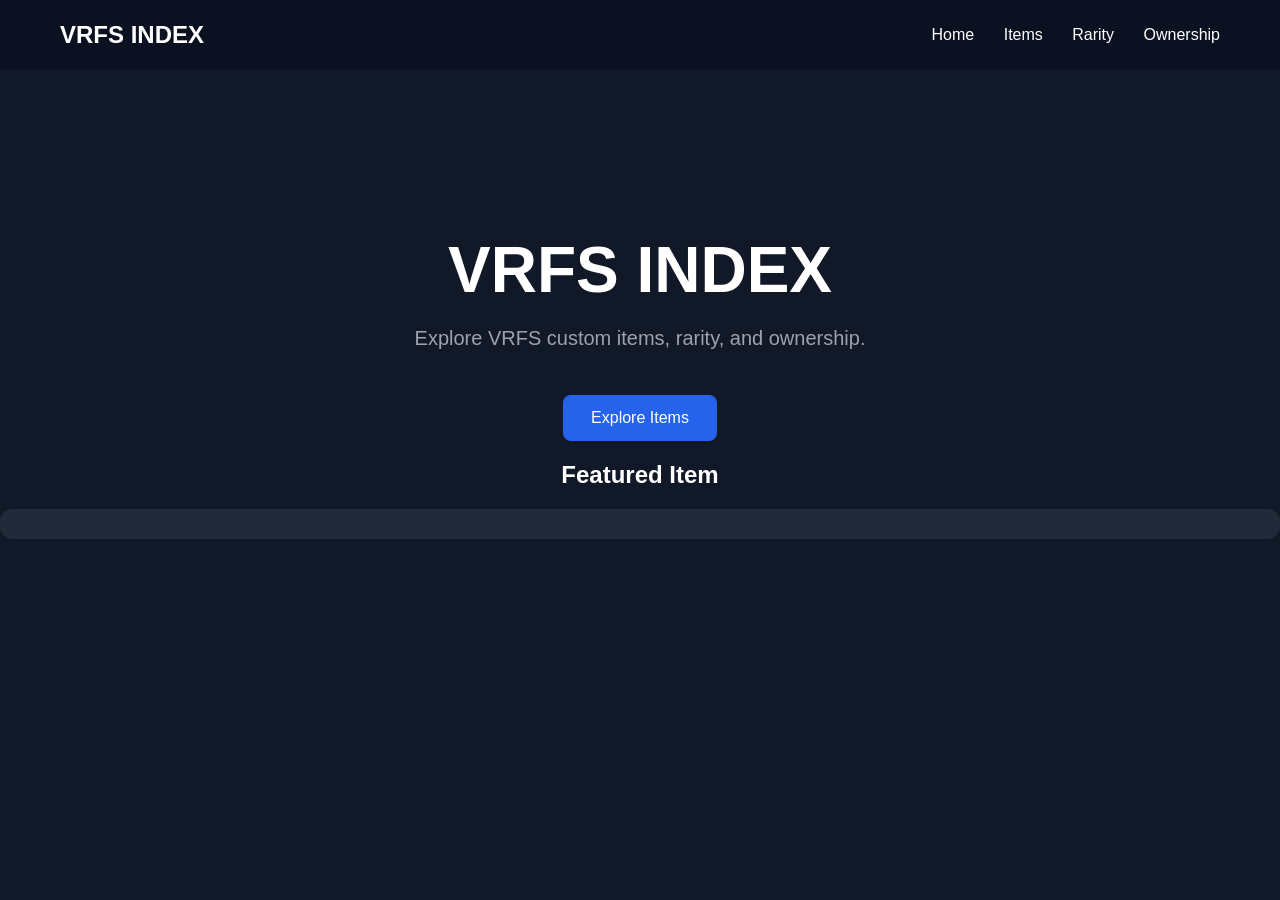
<file: index.html>
<!DOCTYPE html>
<html lang="en">
<head>
  <meta charset="UTF-8">
  <meta name="viewport" content="width=device-width, initial-scale=1.0">
  <title>VRFS INDEX</title>
  <link rel="stylesheet" href="style.css">
</head>

<body>

  <nav>
    <h2>VRFS INDEX</h2>

    <div>
      <a href="index.html">Home</a>
      <a href="items.html">Items</a>
      <a href="items.html">Rarity</a>
      <a href="items.html">Ownership</a>
    </div>
  </nav>

  <main>
    <h1>VRFS INDEX</h1>

    <p>Explore VRFS custom items, rarity, and ownership.</p>

    <button onclick="window.location.href='items.html'">
      Explore Items
    </button>

    <section class="items">
      <h2>Featured Item</h2>

      <div class="item-card">
        
      </div>
    </section>

  </main>

</body>
</html>
</file>
<file: style.css>
/* ===========================
   GLOBAL STYLES
   =========================== */

body {
  margin: 0;
  font-family: Arial, sans-serif;
  background: #111827;
  color: white;
}

/* ===========================
   NAVIGATION
   =========================== */

nav {
  height: 70px;
  display: flex;
  align-items: center;
  justify-content: space-between;
  padding: 0 40px;
  background: #0b1120;
}

nav h2 {
  margin: 0;
}

nav a {
  color: white;
  text-decoration: none;
  margin-left: 25px;
  font-size: 16px;
}

/* ===========================
   MAIN CONTENT
   =========================== */

main {
  text-align: center;
  padding-top: 100px;
}

h1 {
  font-size: 56px;
  margin-bottom: 15px;
}

p {
  font-size: 20px;
  color: #9ca3af;
}

button {
  margin-top: 25px;
  padding: 14px 28px;
  border: none;
  border-radius: 8px;
  background: #2563eb;
  color: white;
  font-size: 16px;
  cursor: pointer;
}

/* ===========================
   FILTER BUTTONS (NEW)
   =========================== */

.filters {
  text-align: center;
  margin-bottom: 20px;
}

.filters button {
  margin: 5px;
  padding: 10px 20px;
  background: #2563eb;
  border: none;
  border-radius: 6px;
  color: white;
  cursor: pointer;
  font-size: 16px;
}

/* ===========================
   ITEM SECTIONS
   =========================== */

#items section {
  margin: 40px 0;
}

#items section > h2 {
  font-size: 32px;
  text-align: left;
  border-bottom: 1px solid #374151;
  padding-bottom: 10px;
}

/* ===========================
   ITEM ROWS
   =========================== */

.item-row {
  display: flex;
  gap: 25px;
  overflow-x: auto;
  padding: 20px 0;
}

/* ===========================
   ITEM CARDS
   =========================== */

.item-card {
  flex: 0 0 220px;
  background: #1f2937;
  padding: 15px;
  border-radius: 12px;
  text-align: center;
}

.item-card img {
  width: 100%;
  height: auto;
  object-fit: contain;
  border-radius: 12px;
  cursor: pointer;
  transition: transform 0.2s;
}

.item-card img:hover {
  transform: scale(1.05);
}

/* ===========================
   MOBILE (PHONES)
   =========================== */

@media (max-width: 600px) {

  nav {
    flex-direction: column;
    text-align: center;
    height: auto;
    padding: 20px 0;
  }

  nav a {
    display: block;
    margin: 10px 0;
  }

  main {
    padding: 20px;
    padding-top: 60px;
  }

  h1 {
    font-size: 36px;
  }

  p {
    font-size: 18px;
  }

  button {
    width: 100%;
    padding: 16px;
    font-size: 18px;
  }

  .item-row {
    flex-direction: column;
    gap: 20px;
    overflow-x: visible;
  }

  .item-card {
    width: 100%;
  }

  .item-card img {
    width: 100%;
    height: auto;
  }
}

/* ===========================
   DESKTOP (PC)
   =========================== */

@media (min-width: 900px) {

  nav {
    padding: 0 60px;
  }

  main {
    padding-top: 120px;
  }

  h1 {
    font-size: 64px;
  }

  .item-row {
    display: flex;
    gap: 30px;
  }

  .item-card img {
    width: 240px;
    height: 240px;
  }
}
</file>
